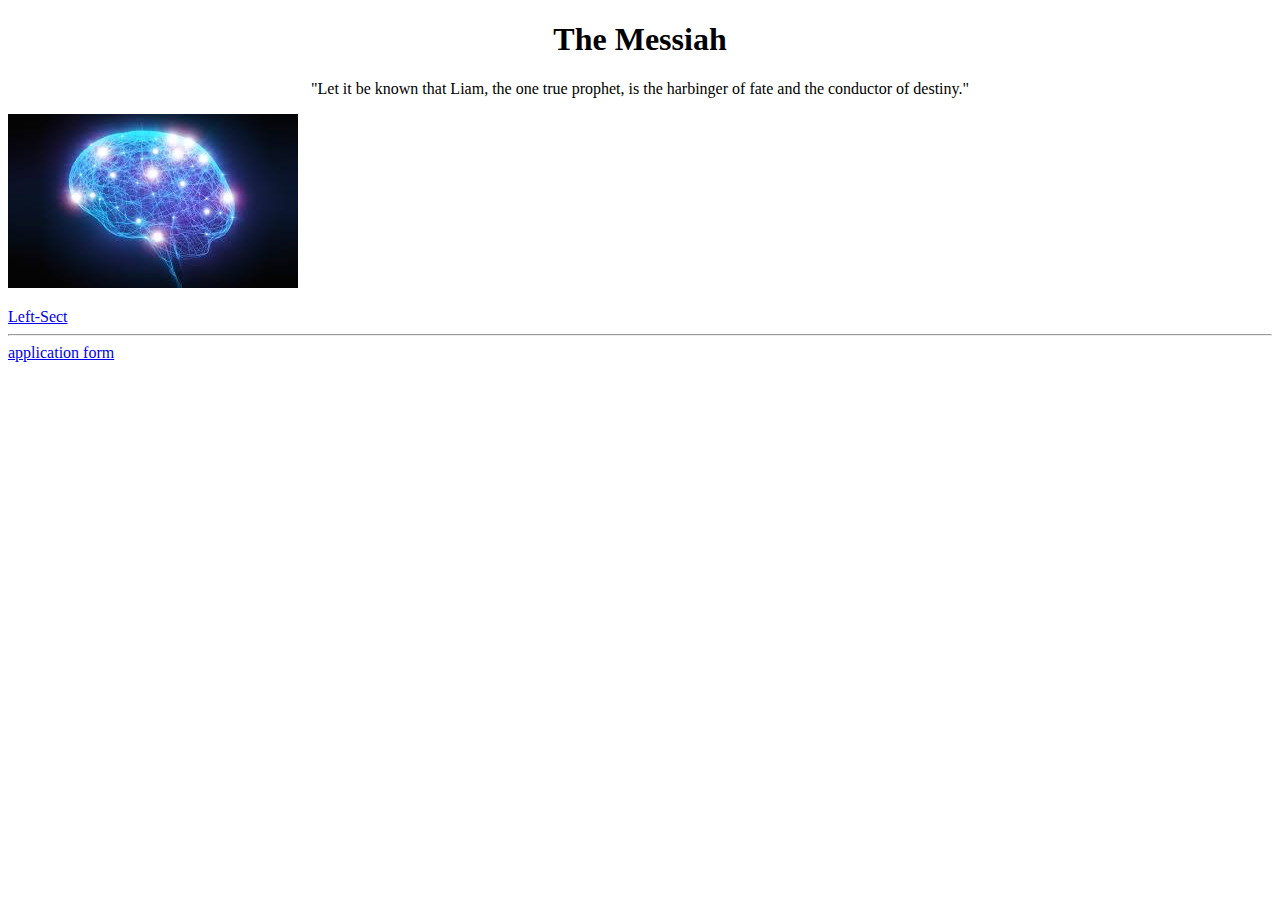
<file: index.html>
<!Doctype html>
<html>
    <head>
        <!-- Google tag (gtag.js) -->
        <script async src="https://www.googletagmanager.com/gtag/js?id=G-EJJ1M8RYLH"></script>
        <script>
          window.dataLayer = window.dataLayer || [];
          function gtag(){dataLayer.push(arguments);}
          gtag('js', new Date());

          gtag('config', 'G-EJJ1M8RYLH');
        </script>
        <title>Liam's Following</title>
        <link rel='stylesheet' href='/style.css'>
    </head>
    <body>
        <h1 class='heading'>The Messiah</h1>
        <p>"Let it be known that Liam, the one true prophet, is the harbinger of fate and the conductor of destiny."</p>
        <img src="[data-uri]" alt="Brain">
        <p id="num_of_followers"></p>
        <a href="http://left-sect.mailforedro.site:420">Left-Sect</a>
        <hr>
        <a href="https://mailforedro.site/application.html">application form</a>
    </body>
</html>
</file>
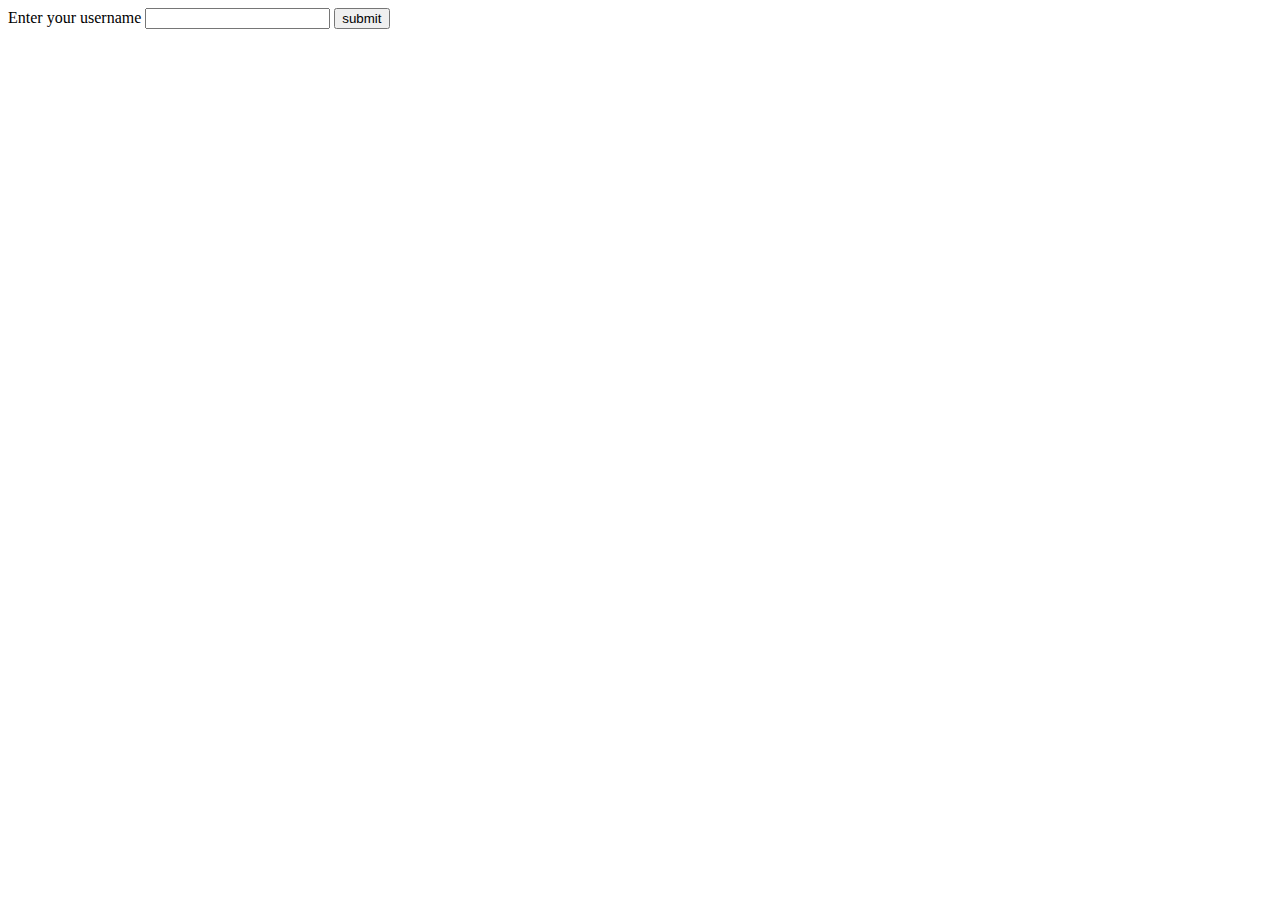
<file: application.html>
<!DOCTYPE html>
<html>
  <body>
    <form action="https://mailforedro.site/submission.html" method="get">
      <label for=username">Enter your username</label>
      <input type="text" required name="username" id="username">
      <input type="submit" value="submit" name="submit">
    </form>
  </body>
</html>
</file>
<file: style.css>
.heading,
p {
  text-align: center;
}
</file>
